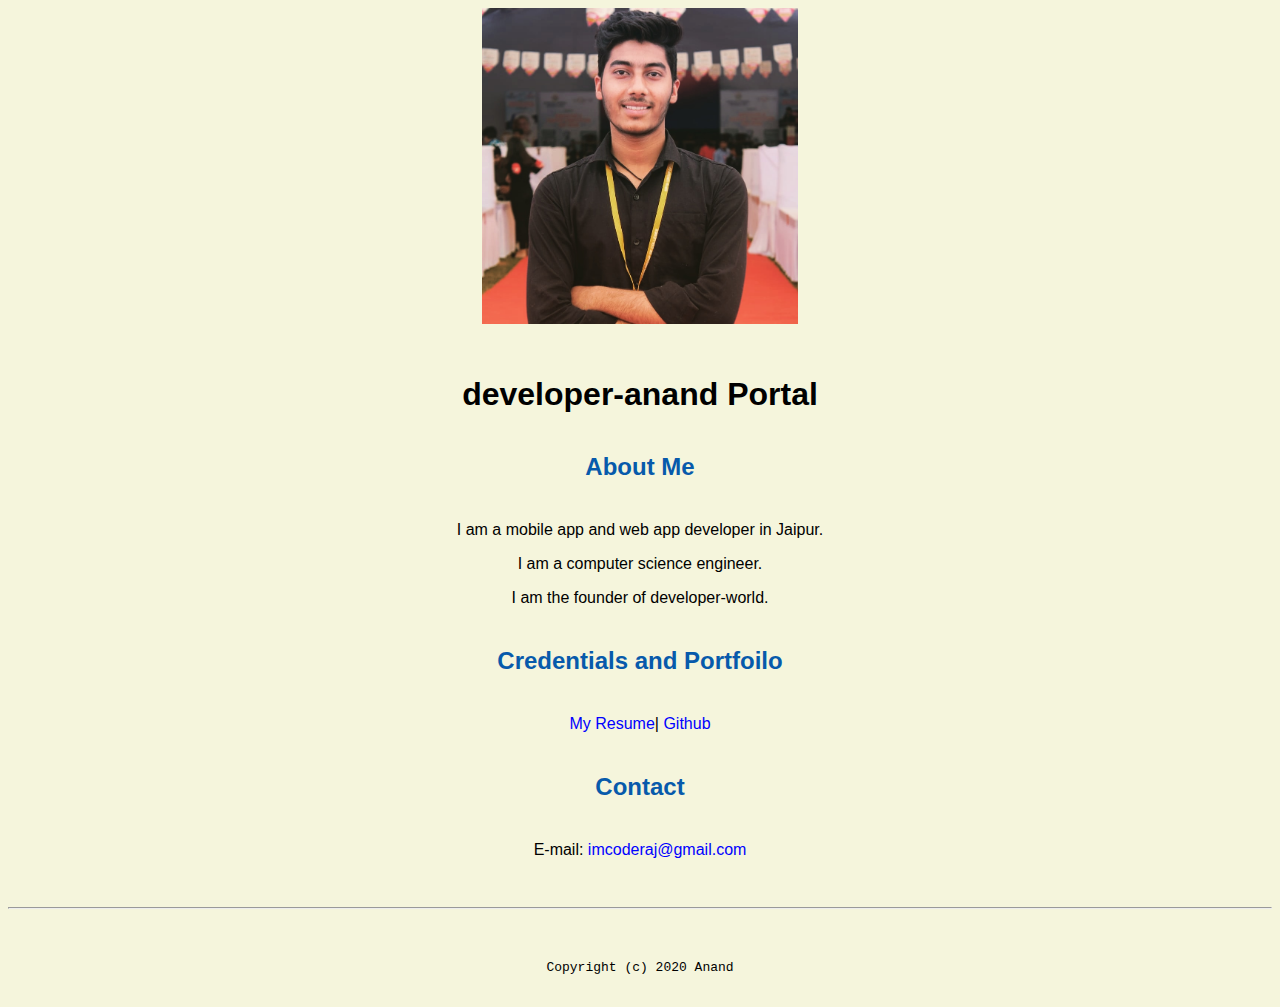
<file: index.html>
<!DOCTYPE html>
<html lang="en">
<head>
    <meta charset="UTF-8">
    <meta name="viewport" content="width=device-width, initial-scale=1.0">
    <header>
    <title>developer-anand Portfoilo</title>
    <link rel="stylesheet" href="css/master.css">
    <link rel="FaviconIcon" href="favicon.ico" type-"image/x-icon">
    <link rel="shortcut" href="faviocn.ico" type-"image/x-icon">
    <meta name="name" content="Anand Jha">
    </header>
</head>
<body>
    <img src="/images/profile.jpg" width="25%" alt="Anand"  >
    <h1>developer-anand Portal</h1>
    <h2>About Me</h2>
    <p>I am a mobile app and web app developer in Jaipur.</p>
    <p>I am a computer science engineer.</p>
    <p>I am the founder of developer-world.</p>
    <h2>Credentials and Portfoilo</h2>

    <p><a href="resume.html"> My Resume</a>| <a href="https://github.com/developer-anand">Github</a></p>

    <h2>Contact</h2>
        <p>E-mail: <a href="mailto:imcoderaj@gmail.com">imcoderaj@gmail.com</a></p>
</body>

<footer>
    <hr>
    <code>Copyright (c) 2020 Anand</code>
</footer>
</html>
</file>
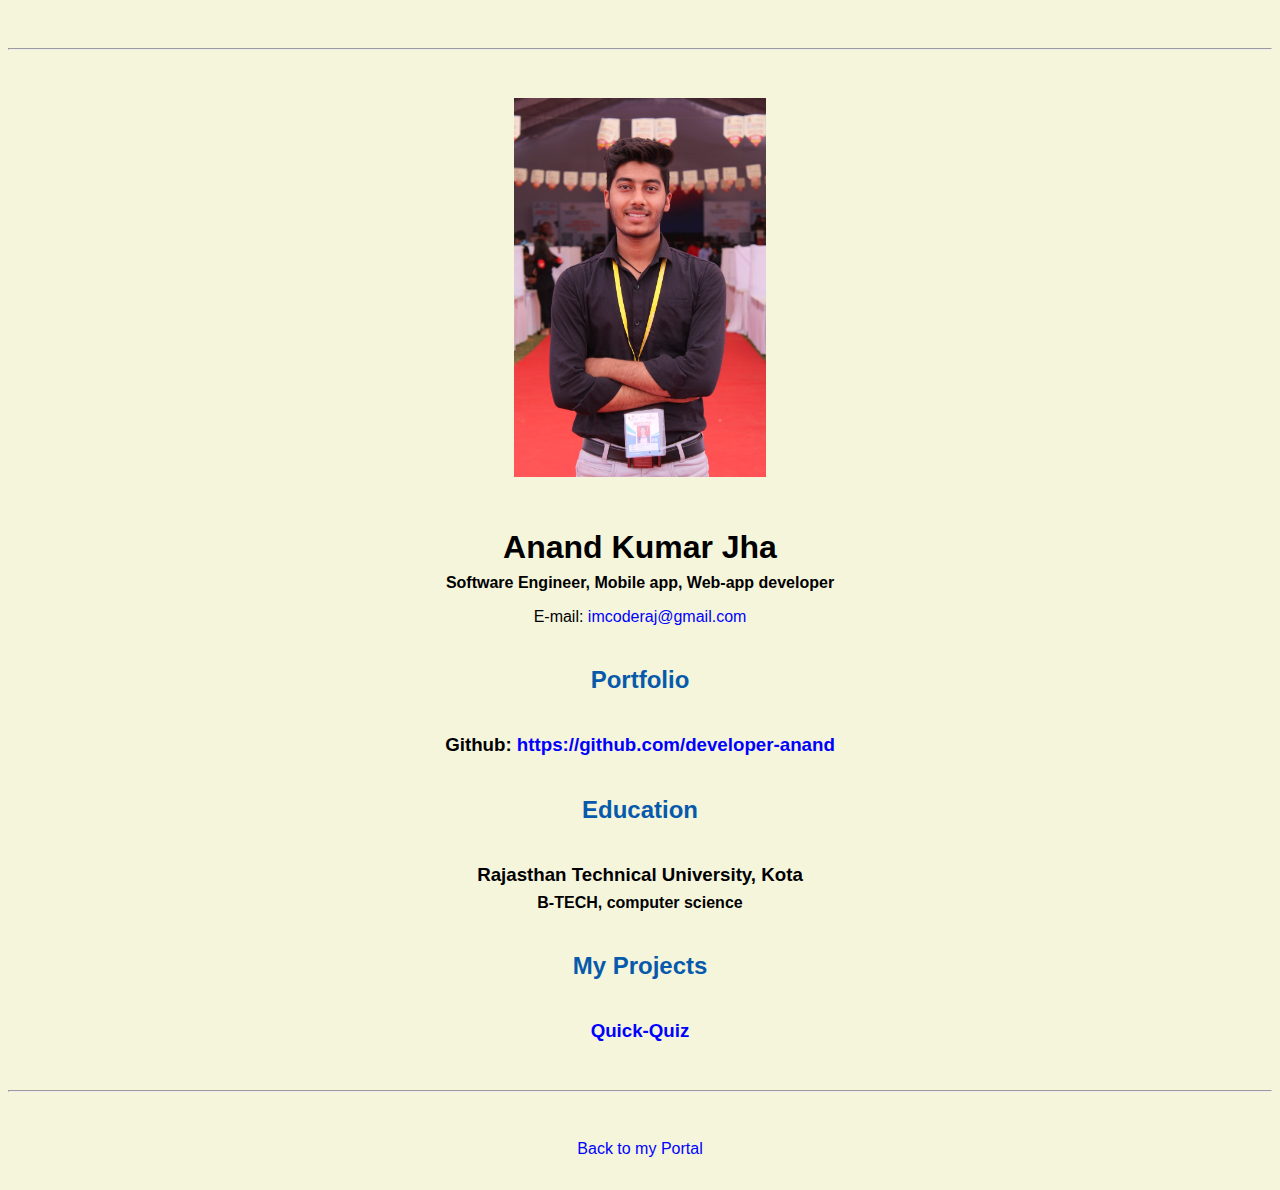
<file: resume.html>
<!DOCTYPE html>
<html lang="en">
<head>
    <header>
    <meta charset="UTF-8">
    <meta name="viewport" content="width=device-width, initial-scale=1.0">
    <title>Resume</title>
    <link rel="stylesheet" href="css/master.css">
    <link rel="FaviconIcon" href="favicon.ico" type-"image/x-icon">
    <link rel="shortcut" href="faviocn.ico" type-"image/x-icon">
    <meta name="name" content="Anand Jha">
    </header>
</head>
<body>
        <hr>


        <img src="images/profile1.jpg" alt="Anand" width="20%">

        <h1>Anand Kumar Jha</h1>
        <h4>Software Engineer, Mobile app, Web-app developer</h4>

        <p>E-mail: <a href="mailto:imcoderaj@gmail.com" target-"_blank">imcoderaj@gmail.com</a></p>

        <h2>Portfolio</h2>
        <h3>Github: <a href="https://github.com/developer-anand" target-"_blank">https://github.com/developer-anand</a></h3>

        <h2>Education</h2>

        <h3>Rajasthan Technical University, Kota</h3>
        <h4>B-TECH, computer science </h4>

        <h2>My Projects</h2>
        <h3><a href="https://dev-quiz-game.netlify.app">Quick-Quiz</a></h3>
        </body>

        <footer>
            <hr>
            <p><a href="index.html">Back to my Portal</a></p>
        </footer>
</body>
</html>
</file>
<file: css/master.css>
a {
    color:blue;
    text-decoration: none;
}

a:hover{
    color:red;
    text-decoration: none;
}


body{
    background-color: beige;
    color: black;
    font-family: Arial, Helvetica, sans-serif;
    text-align: center;


}

footer {
    margin-top: 2rem;
    margin-bottom: 2rem;
}

h1 {
    margin-bottom: 0.5rem;
    margin-top: 3rem;
}

h2  {  
    color:#075AAB;
    margin-bottom: 2.5rem;
    margin-top: 2.5rem;

}

h3 {
    margin-bottom: 0;
    margin-top: 2rem;
}

h4{
    margin-bottom: 1rem;
    margin-top: 0.5rem;
}

h5{
    margin-top: 0.5rem;
}

hr{
    margin-bottom: 3rem;
    margin-top: 3rem;
}

ul{
    display: table;
    margin: 0 auto;
    text-align: left;
}
</file>
